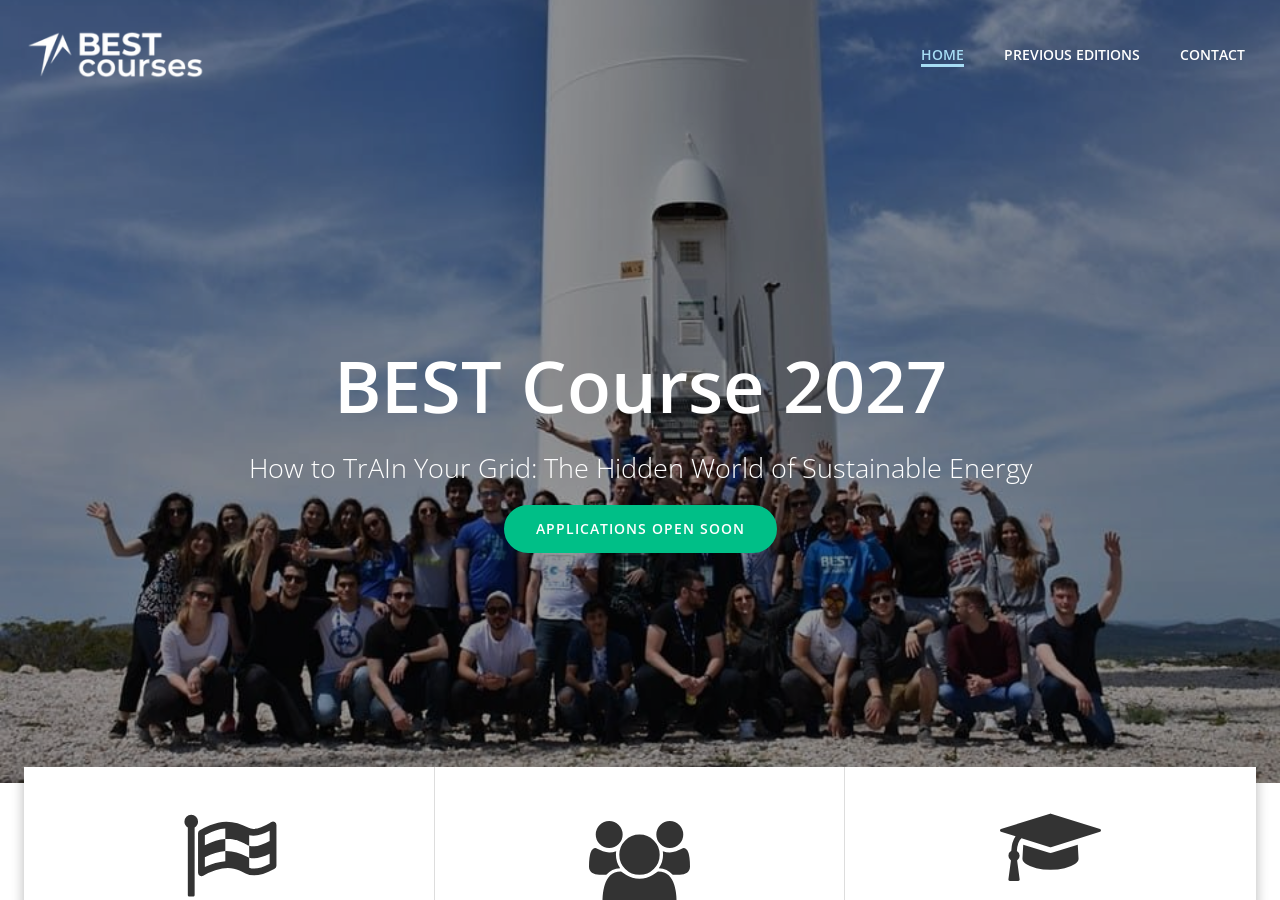
<file: mesmerize/index.html>
<!doctype html>
<html lang="en"><head><meta charset="utf-8"><meta name="viewport" content="width=device-width, initial-scale=1">
<meta http-equiv="refresh" content="0;url=../"><meta name="robots" content="noindex">
<link rel="canonical" href="https://course.best.hr/"><title>BEST Course Zagreb</title></head>
<body><p>Continue to <a href="../">BEST Course Zagreb</a>.</p></body></html>
</file>
